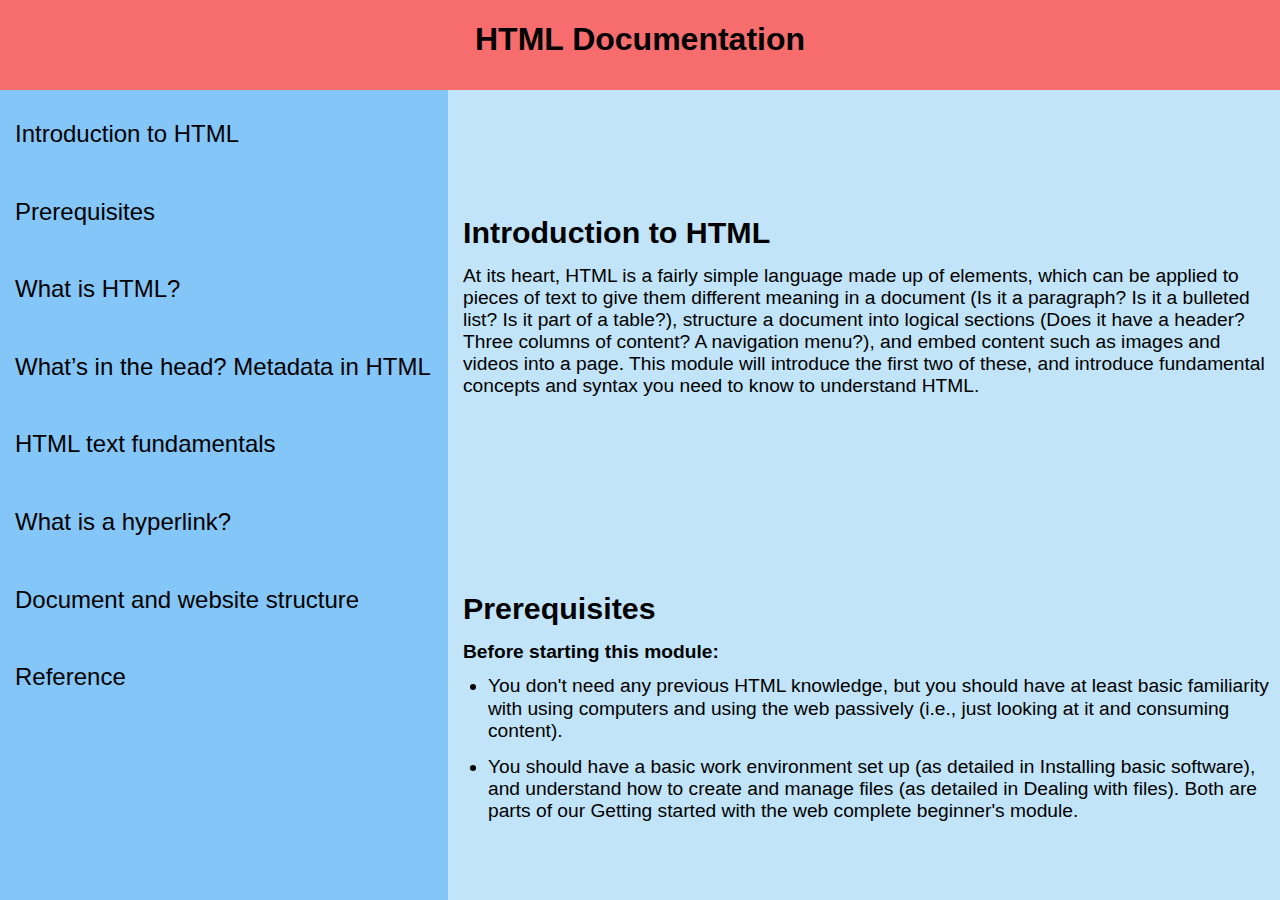
<file: docs/index.html>
<!DOCTYPE html>

<html>
   <head>
      <meta name="viewport" content="width=device-width, initial-scale=1" />
      <link href='https://fonts.googleapis.com/css?family=Roboto:400,100,300,500,700' rel='stylesheet' type='text/css'>
      <link rel="stylesheet" href="http://maxcdn.bootstrapcdn.com/font-awesome/4.6.0/css/font-awesome.min.css">
      <title></title>
      <meta name="keywords" content="">
      <meta name="description" content="">

      <link rel="stylesheet" href="assets/styles/styles-67fadb29e8.css"/>

      <script src="assets/scripts/Vendor-a4aa0f05b9.js"></script>

   </head>
   <body>
      <header class="header">
         <h1>HTML Documentation</h1>
      </header>

      <main class="main">
         <div class="main__left-window">
            <ul class="ul">
            <div >
                  <li><a href=#Introduction_to_HTML>Introduction to HTML</a></li>
            </div>
            <div >
                  <li ><a href=#Prerequisites>Prerequisites</a></li>
            </div>
            <div >
                  <li ><a href=#What_is_HTML?>What is HTML?</a></li>
            </div>
            <div >
                  <li ><a href=#What’s_in_the_head?_Metadata_in_HTML>What’s in the head? Metadata in HTML</a></li>
            </div>     
            <div >
                  <li ><a href=#HTML_text_fundamentals>HTML text fundamentals</a></li>
            </div>     
            <div >
                  <li ><a href=#What_is_a_hyperlink?>What is a hyperlink?</a></li>
            </div>     
            <div>
                  <li ><a href=#Document_and_website_structure>Document and website structure</a></li>
            </div>            
            <div >
                  <li ><a href=#Reference>Reference</a></li>
            </div>            
         </ul>
         </div>

         <div class="main__right-window">
            <section class="main-section" id="Introduction_to_HTML">
            <header class="main-section__header">Introduction to HTML</header>
            <article>
               <p>At its heart, HTML is a fairly simple language made up of elements, which can be applied to pieces of text to give them different meaning in a document (Is it a paragraph? Is it a bulleted list? Is it part of a table?), structure a document into logical sections (Does it have a header? Three columns of content? A navigation menu?), and embed content such as images and videos into a page. This module will introduce the first two of these, and introduce fundamental concepts and syntax you need to know to understand HTML.</p>
            </article>
         </section>
         
         <section class="main-section" id="Prerequisites">
            <header class="main-section__header">Prerequisites</header>
            <article>
               <h4>Before starting this module:</h4>
               <ul class="main-section__ul-padding">
                     <li>You don't need any previous HTML knowledge, but you should have at least basic familiarity with using computers and using the web passively (i.e., just looking at it and consuming content).</li>
                     <li>You should have a basic work environment set up (as detailed in Installing basic software), and understand how to create and manage files (as detailed in Dealing with files). Both are parts of our Getting started with the web complete beginner's module.</li>
               </ul>
            </article>
         </section>
      
         <section class="main-section" id="What_is_HTML?">
            <header class="main-section__header">What is HTML?</header>
               <article>
                  <p>In this article we cover the absolute basics of HTML, to get you started. We define elements, attributes, and all the other important terms you may have heard, and where they fit into the language. We also show how an HTML element is structured, how a typical HTML page is structured, and explain other important basic language features. Along the way, we'll play with some HTML to get you interested!</p>
                  <p>HTML (Hypertext Markup Language) is not a programming language; it is a markup language used to tell your browser how to structure the web pages you visit. It can be as complicated or as simple as the web developer wishes it to be. HTML consists of a series of elements, which you use to enclose, wrap, or mark up different parts of the content to make it appear or act a certain way. The enclosing tags can make a bit of content into a hyperlink to link to another page on the web, italicize words, and so on.  For example, take the following line of content:</p>
                  <p><code>My cat is very grumpy</code></p>
                  <p>If we wanted the line to stand by itself, we could specify that it is a paragraph by enclosing it in a paragraph  (<code>&ltp&gt</code>) element:</p>
                  <p><code>&ltp&gtMy cat is very grumpy&ltp&gt</code></p>
               </article>
         </section>
      
         <section class="main-section" id="What’s_in_the_head?_Metadata_in_HTML">
            <header class="main-section__header">What’s in the head? Metadata in HTML</header>
            <article>
               <p>The head of an HTML document is the part that is not displayed in the web browser when the page is loaded. It contains information such as the page <code>&lttitle&gt</code>, links to CSS (if you choose to style your HTML content with CSS), links to custom favicons, and other metadata (data about the HTML, such as the author, and important keywords that describe the document.)</p>
               <ul>
                  <code>
                     <li>&lt!DOCTYPE html&gt</li>
                     <li>&lthtml&gt</li>
                     <li>&lthead&gt</li>
                     <li>&ltmeta charset="utf-8"&gt</li>
                     <li>&lttitle&gtMy test page&lt/title&gt</li>
                     <li>&lt/head&gt</li>
                     <li>&ltbody&gt</li>
                     <li>&ltp&gtThis is my page&lt/p&gt</li>
                     <li>&lt/body&gt</li>
                     <li>&lt/html&gt</li>
                  </code>
               </ul>
               <p>The HTML head is the contents of the <code>&lthead&gt</code> element — unlike the contents of the <code>&ltbody&gt</code> element (which are displayed on the page when loaded in a browser), the head's content is not displayed on the page. Instead, the head's job is to contain metadata about the document. In the above example, the head is quite small:</p>
               <ul>
                  <code>
                     <li>&lthead&gt</li>
                     <li>&ltmeta charset="utf-8"&gt</li>
                     <li>&lttitle&gtMy test page&lt/title&gt</li>
                     <li>&lt/head&gt</li>
                  </code>
               </ul>
               <p>In larger pages however, the head can get quite full. Try going to some of your favorite websites and use the developer tools to check out their head contents. Our aim here is not to show you how to use everything that can possibly be put in the head, but rather to teach you how to use the major elements that you'll want to include in the head, and give you some familiarity.</p>
            </article>
         </section>
      
         <section class="main-section" id="HTML_text_fundamentals">
            <header class="main-section__header">HTML text fundamentals</header>
            <article>
               <p>One of  HTML's  main jobs is to give text structure and meaning (also known as semantics) so that a browser can display it correctly. This article explains the way HTML can be used to structure a page of text by adding headings and paragraphs, emphasizing words, creating lists, and more.</p>
               <p>The basics: Headings and Paragraphs</p>
               <p>
                  Most structured text consists of headings and paragraphs, whether you are reading a story, a newspaper, a college textbook, a magazine, etc. Structured content makes the reading experience easier and more enjoyable.
               </p>
               <p>In HTML, each paragraph has to be wrapped in a &ltp&gt element, like so:</p>
               <p>&ltp&gtI am a paragraph, oh yes I am.&ltp&gt</p>
               <p>Each heading has to be wrapped in a heading element:</p>
               <p>&lth1&gtI am the title of the story.&lth1&gt</p>
               <p>There are six heading elements — &lth1&gt, &lth2&gt, &lth3&gt, &lth4&gt, &lth5&gt, and &lth6&gt. 
                     Each element represents a different level of content in the document; 
                     &lth1&gt represents the main heading, &lth2&gt represents subheadings, 
                     &lth3&gt represents sub-subheadings, and so on.
               </p>
               </article>
         </section>
      
         <section class="main-section" id="What_is_a_hyperlink?">
            <header class="main-section__header">What is a hyperlink?</header>
            <article>
               <p>Hyperlinks are one of the most exciting innovations the Web has to offer. Well, they've been a feature of the Web since the very beginning, but they are what makes the Web a Web — they allow us to link our documents to any other document (or other resource) we want to, we can also link to specific parts of documents, and we can make apps available at a simple web address (contrast this to native apps, which have to be installed and all that business.) Just about any web content can be converted to a link, so that when clicked (or otherwise activated) it will make the web browser go to another web address (URL).</p>
               <p>A basic link is created by wrapping the text (or other content, see Block level links) you want to turn into a link inside an <a> element, and giving it an href attribute (also known as a Hypertext Reference , or target) that will contain the web address you want the link to point to.</p>
               <p>&ltp&gtI'm creating a link to
                     &lta href="https://www.mozilla.org/en-US/"&gtthe Mozilla homepage&lt/a&gt.
                     &lt/p&gt
               </p>
               <p>This gives us the following result:</p>
               <p>I'm creating a link to <code>the Mozilla homepage</code>.</p>
            </article>
         </section>
      
         <section class="main-section" id="Document_and_website_structure">
            <header class="main-section__header">Document and website structure</header>
            <article>
               <p>In addition to defining individual parts of your page (such as "a paragraph" or "an image"), HTML also boasts a number of block level elements used to define areas of your website (such as "the header", "the navigation menu", "the main content column"). This article looks into how to plan a basic website structure, and write the HTML to represent this structure.</p>
               <p>Basic sections of a document</p>
               <p>Webpages can and will look pretty different from one another, but they all tend to share similar standard components, unless the page is displaying a fullscreen video or game, is part of some kind of art project, or is just badly structured:</p>
            </article>
         </section>
         
         <section class="main-section main-section__reference" id="Reference">
            <header class="main-section__header">Reference</header>
            <article>
               <ul class="main-section__ul-padding">
                  <li>All the documentation in this page is taken from: <a href="https://developer.mozilla.org/en-US/docs/Learn/HTML/Introduction_to_HTML/Document_and_website_structure" target="_blank">MDN</a></li>
               </ul>
            </article>
         </section>
         </div>
      </main>

      </div>
      <script src="assets/scripts/App-6a7ebc802f.js"></script>
   </body>
</html>
</file>
<file: docs/assets/styles/styles-67fadb29e8.css>
/*! normalize.css v4.1.1 | MIT License | github.com/necolas/normalize.css */html{font-family:sans-serif;line-height:1.15;-ms-text-size-adjust:100%;-webkit-text-size-adjust:100%}body{margin:0}article,aside,details,figcaption,figure,footer,header,main,menu,nav,section,summary{display:block}audio,canvas,progress,video{display:inline-block}audio:not([controls]){display:none;height:0}progress{vertical-align:baseline}[hidden],template{display:none}a{background-color:transparent;-webkit-text-decoration-skip:objects}a:active,a:hover{outline-width:0}abbr[title]{border-bottom:none;text-decoration:underline;text-decoration:underline dotted}b,strong{font-weight:inherit;font-weight:bolder}dfn{font-style:italic}h1{font-size:2em;margin:.67em 0}mark{background-color:#ff0;color:#000}small{font-size:80%}sub,sup{font-size:75%;line-height:0;position:relative;vertical-align:baseline}sub{bottom:-.25em}sup{top:-.5em}img{border-style:none}svg:not(:root){overflow:hidden}code,kbd,pre,samp{font-family:monospace,monospace;font-size:1em}figure{margin:1em 40px}hr{box-sizing:content-box;height:0;overflow:visible}button,input,optgroup,select,textarea{font:inherit;margin:0}optgroup{font-weight:700}button,input{overflow:visible}button,select{text-transform:none}[type=reset],[type=submit],button,html [type=button]{-webkit-appearance:button}[type=button]::-moz-focus-inner,[type=reset]::-moz-focus-inner,[type=submit]::-moz-focus-inner,button::-moz-focus-inner{border-style:none;padding:0}[type=button]:-moz-focusring,[type=reset]:-moz-focusring,[type=submit]:-moz-focusring,button:-moz-focusring{outline:1px dotted ButtonText}fieldset{border:1px solid silver;margin:0 2px;padding:.35em .625em .75em}legend{box-sizing:border-box;color:inherit;display:table;max-width:100%;padding:0;white-space:normal}textarea{overflow:auto}[type=checkbox],[type=radio]{box-sizing:border-box;padding:0}[type=number]::-webkit-inner-spin-button,[type=number]::-webkit-outer-spin-button{height:auto}[type=search]{-webkit-appearance:textfield;outline-offset:-2px}[type=search]::-webkit-search-cancel-button,[type=search]::-webkit-search-decoration{-webkit-appearance:none}::-webkit-input-placeholder{color:inherit;opacity:.54}::-webkit-file-upload-button{-webkit-appearance:button;font:inherit}*{padding:0;margin:0;box-sizing:border-box}body{width:100%;height:100%}html{scroll-behavior:smooth}.header{display:-ms-flexbox;display:flex;-ms-flex-pack:center;justify-content:center;position:fixed;z-index:1;width:100%;min-height:10%;background-color:#f76c6c}.main-section{padding-top:88px}@media(min-width:960px){.main-section{padding-top:178px}}@media(min-width:601px){.main-section__reference{padding-bottom:55px}}.main-section__header{font-size:1.4rem;font-weight:bolder;padding-bottom:15px}@media(min-width:601px){@media(min-height:400px){.main-section__header{font-size:1.9rem}}}.main-section__ul-padding{padding-left:25px}.main-section h4{padding-bottom:12px}@media(min-width:601px){@media(min-height:400px){.main-section h4{font-size:1.2rem}}}.main-section li{padding-bottom:14px}@media(min-width:601px){@media(min-height:400px){.main-section li{font-size:1.2rem}}}.main-section p{padding-bottom:16px}@media(min-width:601px){@media(min-height:400px){.main-section p{font-size:1.2rem}}}.main-section code li{list-style:none}.main{width:100%;height:90%;display:-ms-flexbox;display:flex;position:relative}.main__left-window{width:35%;height:100vh;background-color:#84c6f8;padding-top:120px;padding-left:15px;padding-right:10px;overflow-y:auto;overflow-x:hidden}.main__left-window a{color:#000}.main__right-window{width:65%;height:100vh;background-color:#c1e4f8;overflow-y:auto;overflow-x:hidden;padding-top:37px;padding-left:15px;padding-right:10px}.ul{height:100%;display:-ms-flexbox;display:flex;-ms-flex-direction:column;flex-direction:column}.ul li{padding-bottom:30px;list-style:none}@media(min-width:960px){.ul li{padding-bottom:50px}}.ul li a{text-decoration:none}@media(min-width:601px){@media(min-height:400px){.ul li a{font-size:1.3rem}}}@media(min-width:960px){.ul li a{font-size:1.5rem}}
</file>
